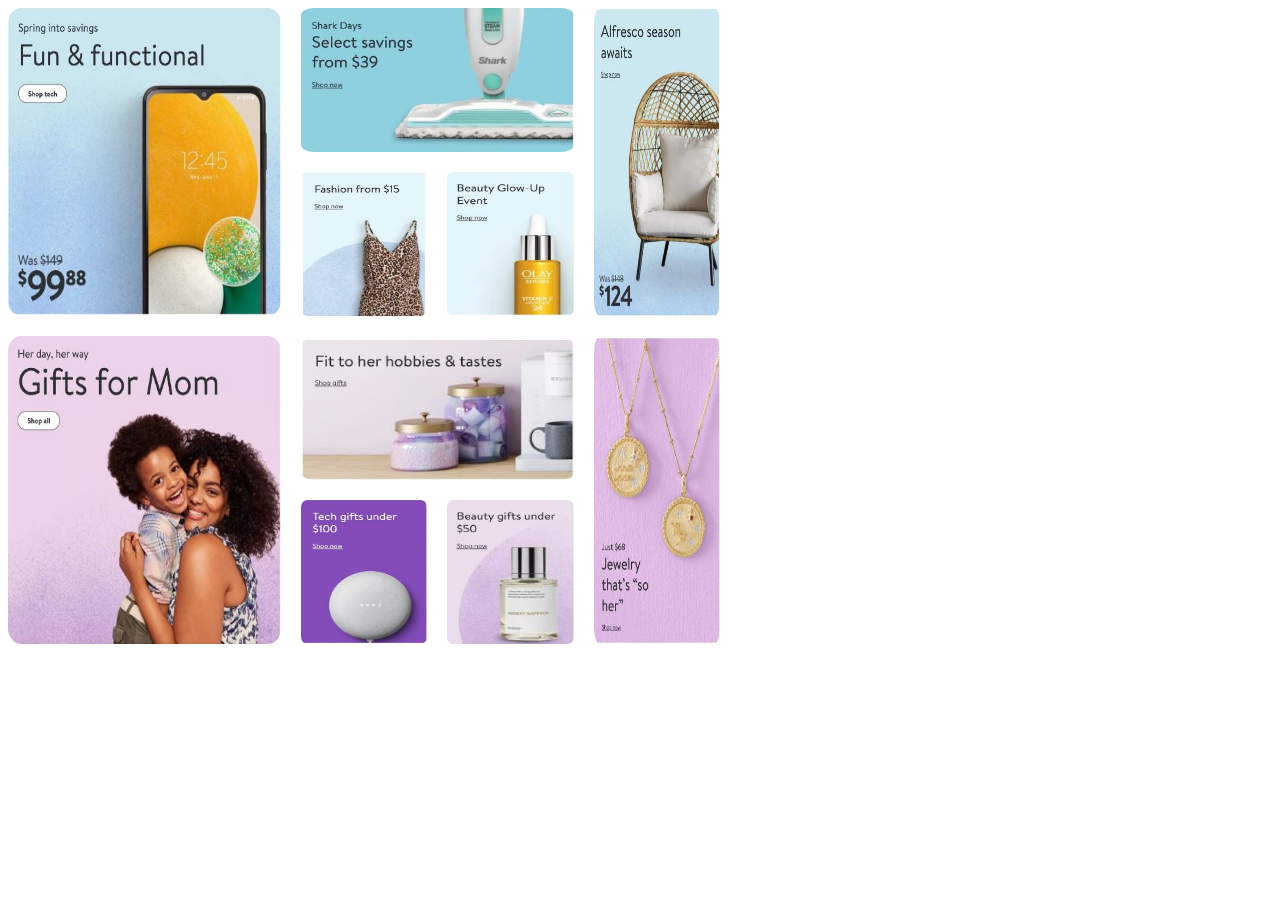
<file: bento.html>
<!DOCTYPE html>
<html lang="en">
<head>
    <meta charset="UTF-8">
    <meta name="viewport" content="width=device-width, initial-scale=1.0">
    <title>Tarea 05</title>
    <link rel="stylesheet" href="/bentostyle.css">
</head>
<body>
    <div id="container">
        <div class="item item1"><img src="Images/Celular.JPG" alt=""></div>
        <div class="item item2"><img src="Images/aspiradora.JPG" alt=""></div>
        <div class="item item3"><img src="Images/silla.JPG" alt=""></div>
        <div class="item item4"><img src="Images/dress.JPG" alt=""></div>
        <div class="item item5"><img src="Images/orange_bottle.JPG" alt=""></div>
        <div class="item item6"><img src="Images/Mom_image.JPG" alt=""></div>
        <div class="item item7"><img src="Images/Bottles.JPG" alt=""></div>
        <div class="item item8"><img src="Images/white_bottle.JPG" alt=""></div>
        <div class="item item9"><img src="Images/whitecircle.JPG" alt=""></div>
        <div class="item item10"><img src="Images/Jewelry.JPG" alt=""></div>
    </div>
</body>
</html>
</file>
<file: bentostyle.css>
#container {
    background-color: white;
    display: grid;
    grid-template-columns: repeat(6, 10%);
    grid-template-rows: repeat(6, 20%);
    height: 720px;
    gap: 20px;
}

img {
    height: 100%;
    width: 100%;
    object-fit: fill;
    border-radius: 5%;
}

.item1 {
    grid-column: 1 / 3;
    grid-row: 1 / 3;
}

.item2 {
    grid-column: 3 / 5;
    grid-row: 1 / 2;
}

.item3 {
    grid-column: 5 / 6;
    grid-row: 1 / 3 ;
}

.item4 {
    grid-column: 3 / 4;
    grid-row: 2 / 3;
}

.item5 {
    grid-column: 4 / 5;
    grid-row: 2 / 3;
}

.item6 {
    grid-column: 1 / 3;
    grid-row: 3 / 5;
}

.item7 {
    grid-column: 3 / 5;
    grid-row: 3 / 4;
}

.item8 {
    grid-column: 4 / 5;
    grid-row: 4 / 5;
    
}

.item9 {
    grid-column: 3 / 4;
    grid-row: 4 / 5;
}

.item10 {
    grid-column: 5 / 6;
    grid-row: 3 / 5;
}
</file>
